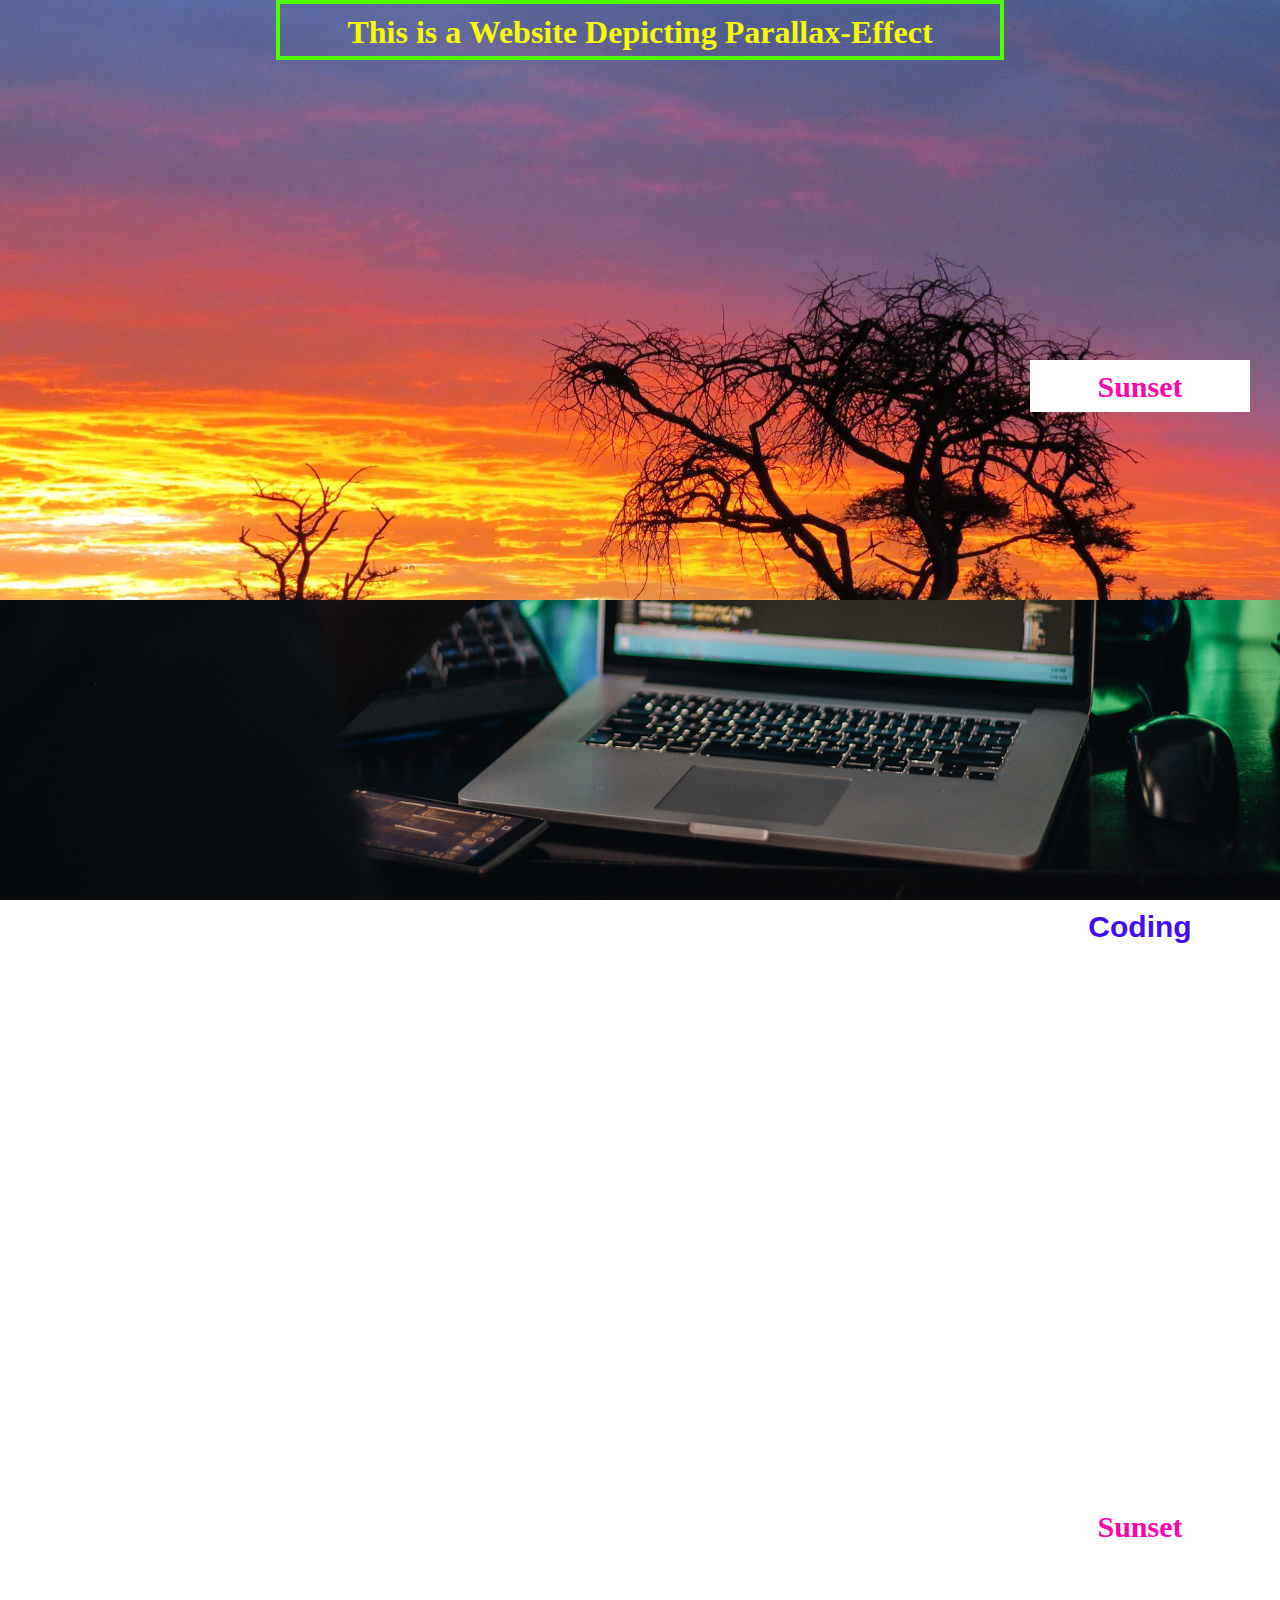
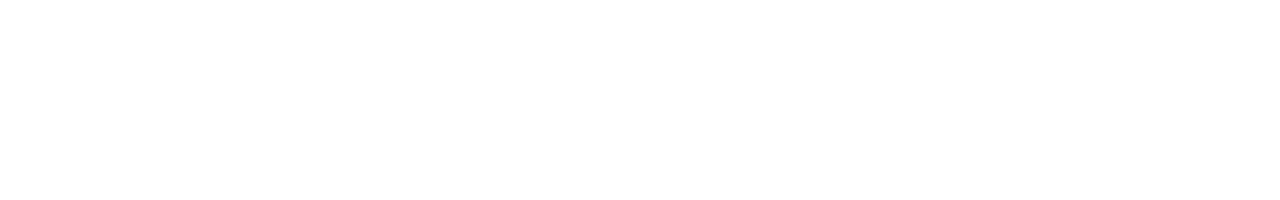
<file: index.html>
<!DOCTYPE html>
<html lang="en">
<head>
    <meta charset="UTF-8">
    <meta http-equiv="X-UA-Compatible" content="IE=edge">
    <meta name="viewport" content="width=device-width, initial-scale=1.0">
    <title>Parallax</title>
    <link rel="stylesheet" href="parallax.css">
</head>
<body>
    <div class="parallax-1">
        <h1>This is a Website Depicting Parallax-Effect</h1>
        <h2>Sunset</h2>
    </div>
    <div class="parallax-2">
        <h2>Coding</h2>
    </div>
    <div class="parallax-1">
        <h2>Sunset</h2>
    </div>
</body>
</html>
</file>
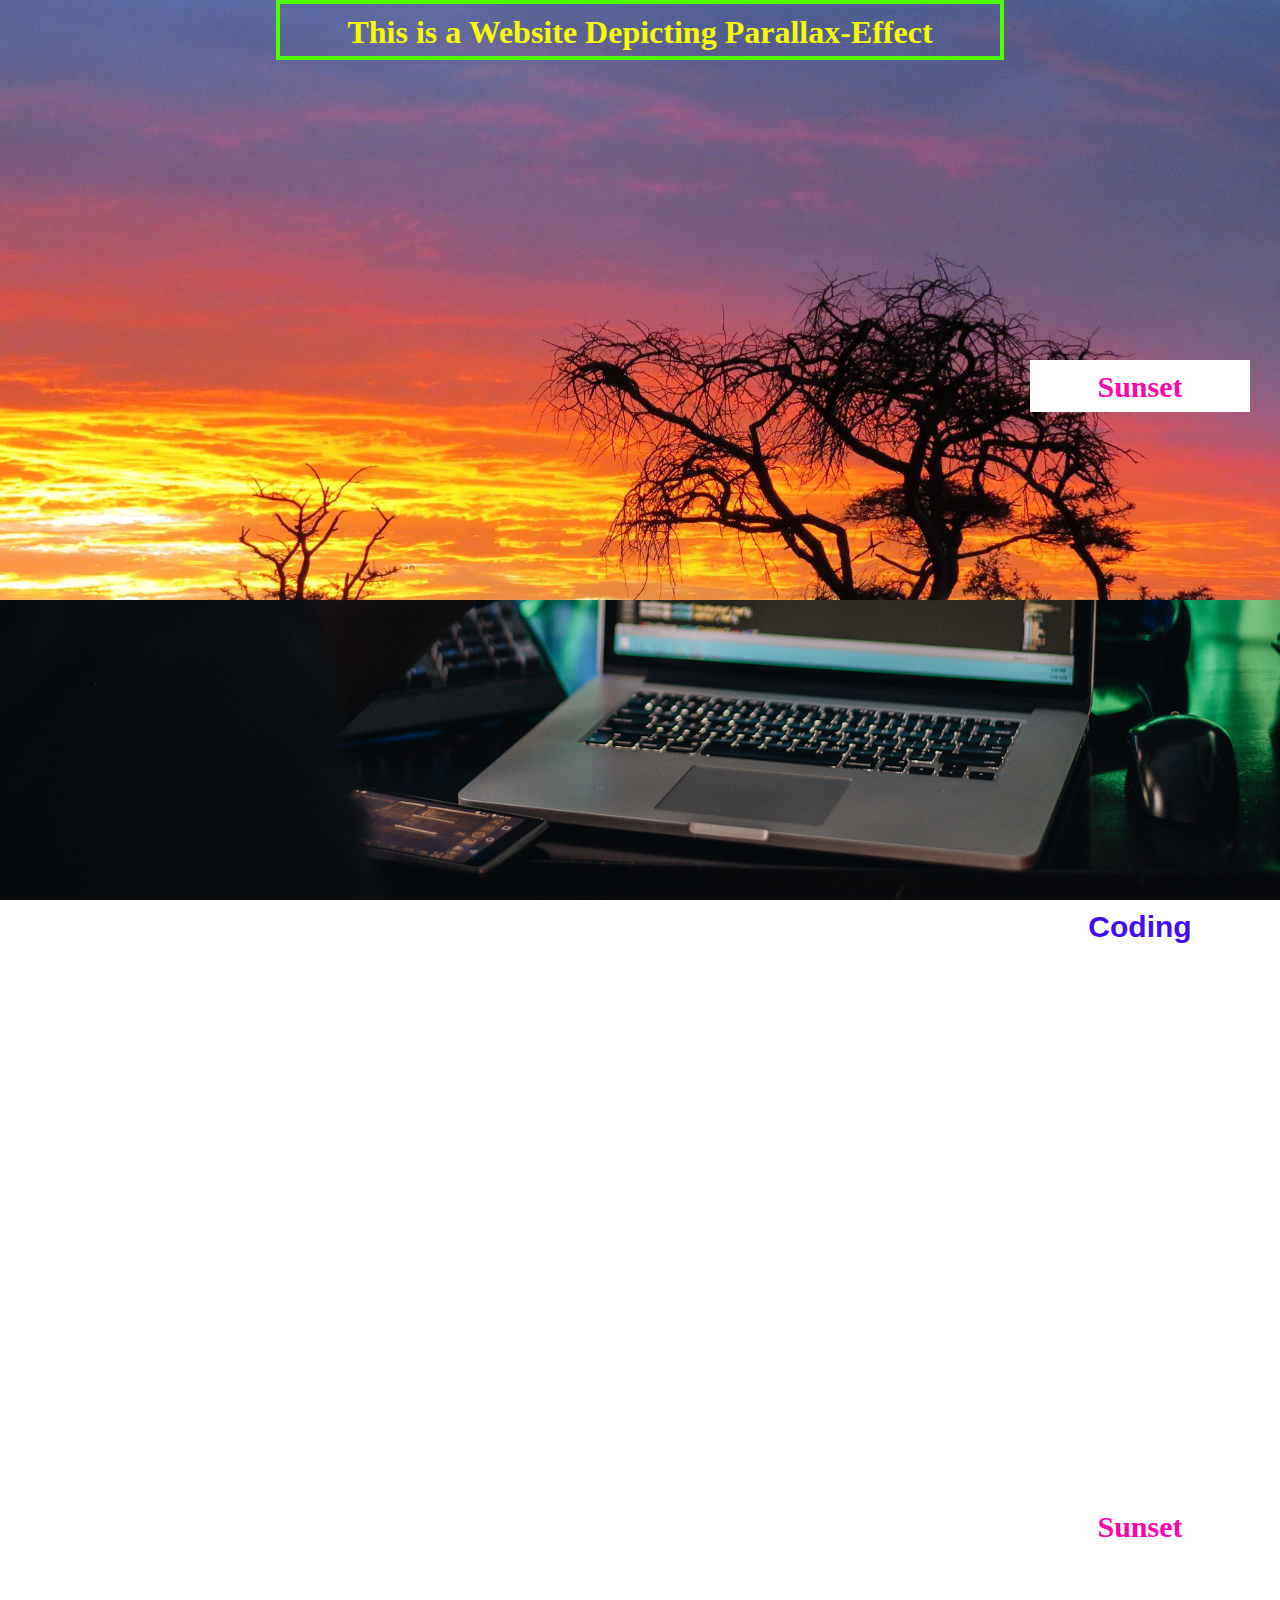
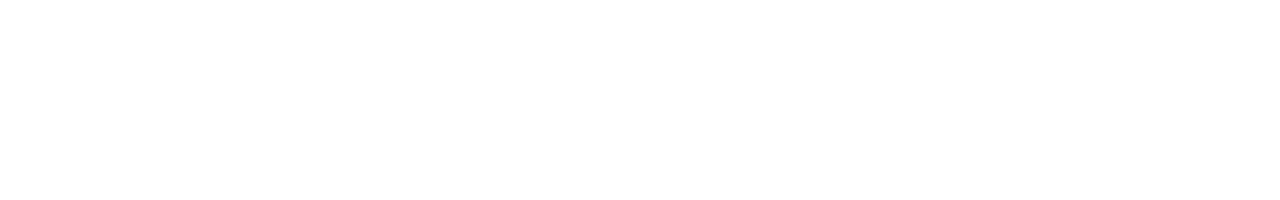
<file: parallax.html>
<!DOCTYPE html>
<html lang="en">
<head>
    <meta charset="UTF-8">
    <meta http-equiv="X-UA-Compatible" content="IE=edge">
    <meta name="viewport" content="width=device-width, initial-scale=1.0">
    <title>Parallax</title>
    <link rel="stylesheet" href="parallax.css">
</head>
<body>
    <div class="parallax-1">
        <h1>This is a Website Depicting Parallax-Effect</h1>
        <h2>Sunset</h2>
    </div>
    <div class="parallax-2">
        <h2>Coding</h2>
    </div>
    <div class="parallax-1">
        <h2>Sunset</h2>
    </div>
</body>
</html>
</file>
<file: parallax.css>
*{
    margin: 0px;
    padding: 0px;
}

.parallax-1 h1{
    margin: auto;
    
    left: 500px;
    width: 700px;
    height: 32px;
    text-align: center;
    padding: 10px;
    border: 4px solid rgb(78, 254, 3);
    color: rgb(247, 251, 4);
    
}

.parallax-1{
    width: 100%;
    height: 600px;
    background: url(image1.jpg);
    background-size: 100% 100%;
    background-attachment: fixed;
}
.parallax-1 h2{
    margin: auto;
    position: relative;
    left: 500px;
    top: 300px;
    width: 200px;
    height: 32px;
    padding: 10px;
    background-color: white;
    color: rgb(253, 5, 170);
    font-size: 30px;
    text-align: center;
}
.parallax-2{
    width: 100%;
    height: 600px;
    background: url(image2.jpg);
    background-size: 100% 100%;
    background-attachment: fixed;
}

.parallax-2 h2{
    margin: auto;
    position: relative;
    left: 500px;
    top: 300px;
    width: 250px;
    height: 37px;
    padding: 10px;
    background-color: white;
    color: rgb(68, 9, 245);
    text-align: center;
    font-size: 30px;
    font-family: Verdana, Geneva, Tahoma, sans-serif;

}
</file>
